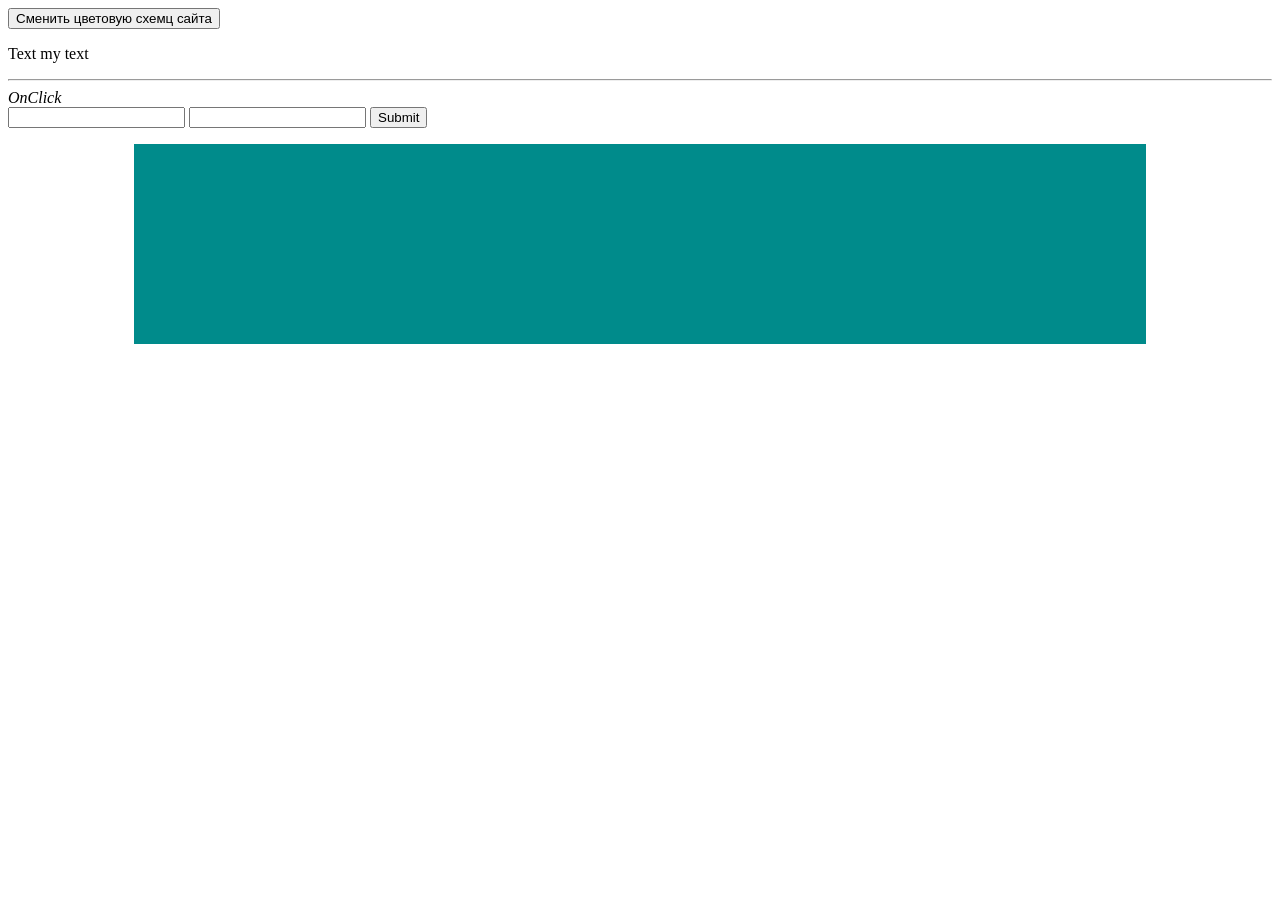
<file: lesson/index.html>
<!DOCTYPE html>
<html lang="en">
<head>
    <meta charset="UTF-8">
    <meta name="viewport" content="width=device-width, initial-scale=1.0">
    <title>Document</title>
    <link id="themeColor" rel="stylesheet" href="style/style-2.css">
    <style>
        #mouseOutElem{
            width: 80%;
            height: 200px;
            margin-right: auto;
            margin-left: auto;
            background-color: darkcyan;
        }
        </style>
</head>
<body>
    <button onclick="clickButton()" >Сменить цветовую схемц сайта</button>
    <p id="parag">Text my text</p>
	<hr>
	<i id="i" onclick="alert('Это онклик сработал');">OnClick</i>
    <form action="second.html">
        <input type="text" name="user_name">
        <input type="text" name="message">
        <input type="submit">
    </form>
    <p id="message-form"></p>
    <div id="mouseOutElem"></div>
    <!-- <script src="type.js"></script> -->
    <!-- <script src="if-else.js"></script> -->
    <!-- <script src="getElement.js"></script> -->
    <!-- <script src="fetch.js"></script> -->
    <!-- <script src="getDataForm.js"></script> -->
    <!-- <script src="window.js"></script> -->
    <script src="event.js"></script>
    <script src="change-theme_color.js"></script>
</body>
</html>
</file>
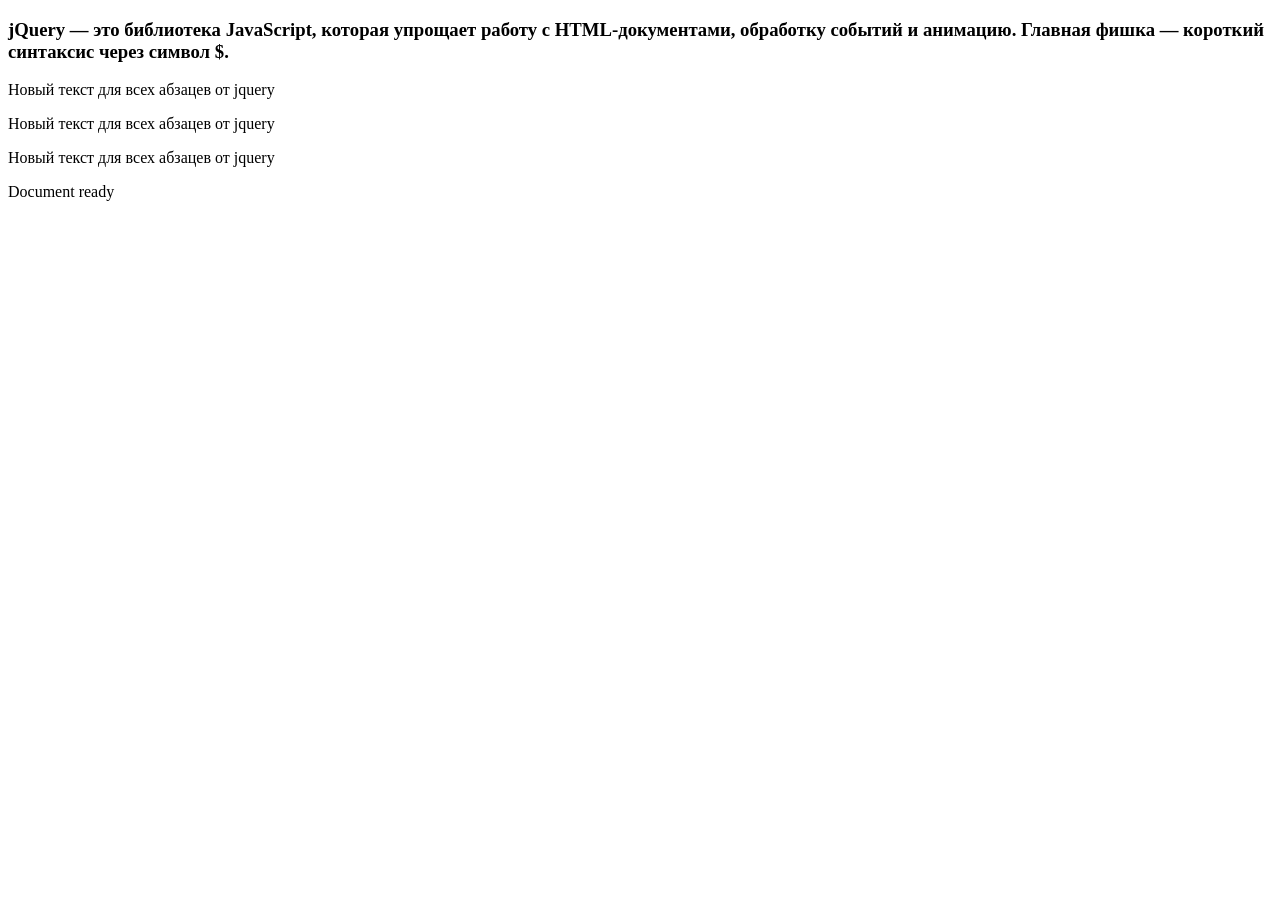
<file: lesson/jquery.html>
<!DOCTYPE html>
<html lang="en">

<head>
    <meta charset="UTF-8">
    <meta name="viewport" content="width=device-width, initial-scale=1.0">
    <title>Document</title>
</head>

<body>
    <h3>
        jQuery — это библиотека JavaScript, которая упрощает работу с
        HTML-документами, обработку событий и анимацию.
        Главная фишка — короткий синтаксис через символ $.</h3>
        <p>Lorem ipsum dolor sit amet consectetur adipisicing elit. Maiores, natus deserunt reprehenderit officiis temporibus quidem id obcaecati iste eveniet nam, quod adipisci sunt pariatur est animi. Neque facere voluptatem quas?</p>
        <p>Lorem ipsum dolor sit amet consectetur adipisicing elit. Maiores, natus deserunt reprehenderit officiis temporibus quidem id obcaecati iste eveniet nam, quod adipisci sunt pariatur est animi. Neque facere voluptatem quas?</p>
        <p>Lorem ipsum dolor sit amet consectetur adipisicing elit. Maiores, natus deserunt reprehenderit officiis temporibus quidem id obcaecati iste eveniet nam, quod adipisci sunt pariatur est animi. Neque facere voluptatem quas?</p>
    <!-- <script src="https://code.jquery.com/jquery-4.0.0.js"
        integrity="sha256-9fsHeVnKBvqh3FB2HYu7g2xseAZ5MlN6Kz/qnkASV8U=" crossorigin="anonymous"></script> -->
        <script src="jq.js"></script>
    <script>
        // Меняем текст
         $("p").text("Новый текст для всех абзацев от jquery");
        // document.addEventListener('DOMContentLoaded',()=>{
        //     let collectionP = document.querySelectorAll('p');
        //     collectionP.forEach(element => {
        //     element.textContent = 'Текст заменен с помощью querySelectorAll';
        //     });
        // });
        $(document).ready(function() {
            $('body').append('<p>Document ready</p>');
        });
        

        // Меняем HTML внутри блока с id="main"
        $("#main").html("<strong>Жирный текст</strong>"); 
        // document.getElementById('#main').innerHTML="<strong>Жирный текст</strong>";

        // Скрываем все элементы с классом .ads
        $(".ads").hide();
    </script>
</body>

</html>
</file>
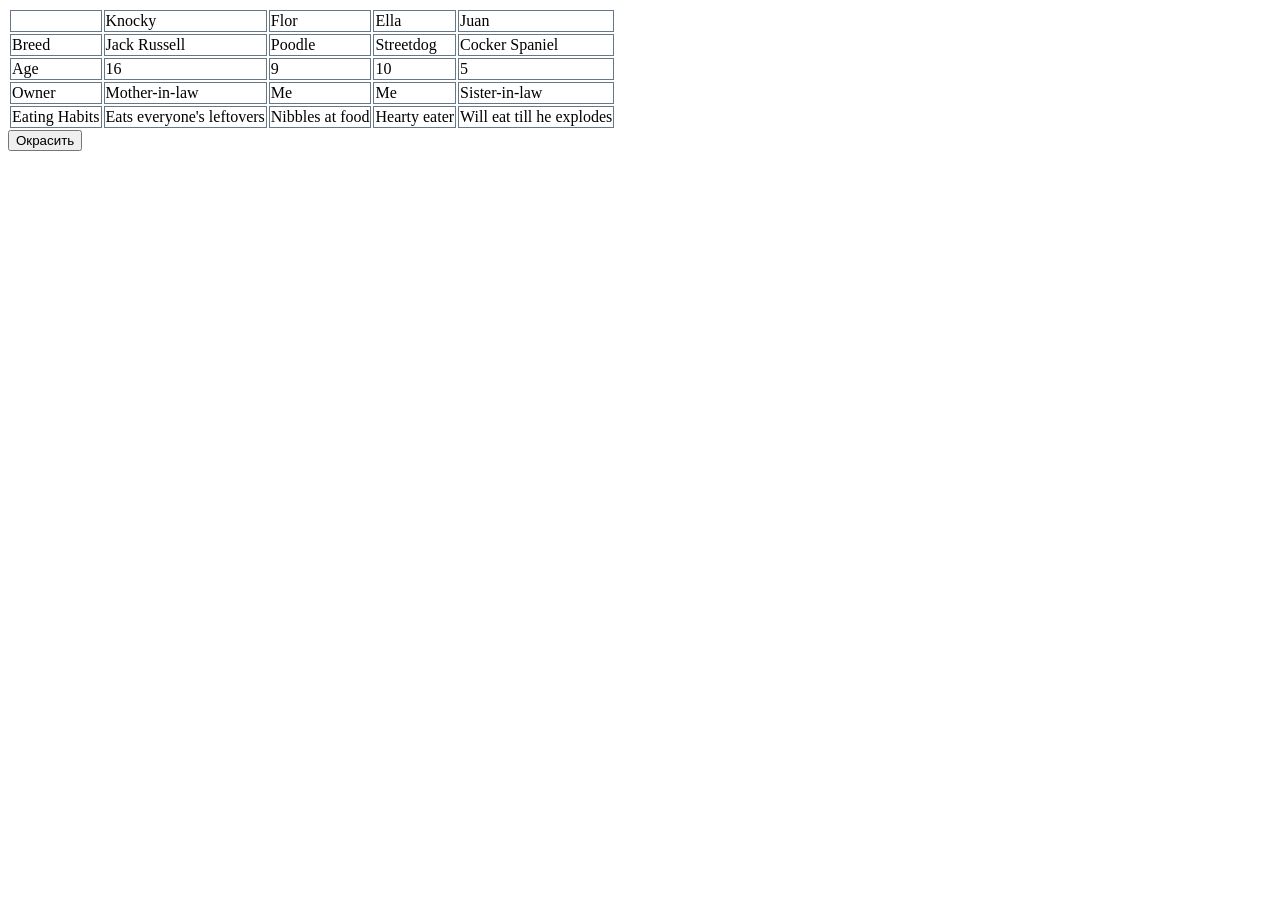
<file: lesson/table.html>
<!DOCTYPE html>
<html lang="en">

<head>
    <meta charset="UTF-8">
    <meta name="viewport" content="width=device-width, initial-scale=1.0">
    <title>Document</title>
    <style>
        td{border: 1px solid #678;
            border-spacing: 0;}
            .user-color{
                background-color: aqua;
            }
    </style>
</head>

<body>
    <table>
        <tr>
            <td>&nbsp;</td>
            <td>Knocky</td>
            <td>Flor</td>
            <td>Ella</td>
            <td>Juan</td>
        </tr>
        <tr>
            <td>Breed</td>
            <td>Jack Russell</td>
            <td>Poodle</td>
            <td>Streetdog</td>
            <td>Cocker Spaniel</td>
        </tr>
        <tr>
            <td>Age</td>
            <td>16</td>
            <td>9</td>
            <td>10</td>
            <td>5</td>
        </tr>
        <tr>
            <td>Owner</td>
            <td>Mother-in-law</td>
            <td>Me</td>
            <td>Me</td>
            <td>Sister-in-law</td>
        </tr>
        <tr>
            <td>Eating Habits</td>
            <td>Eats everyone's leftovers</td>
            <td>Nibbles at food</td>
            <td>Hearty eater</td>
            <td>Will eat till he explodes</td>
        </tr>
    </table>
    <button id="btn">Окрасить</button>
    <script src="table.js"></script>
</body>

</html>
</file>
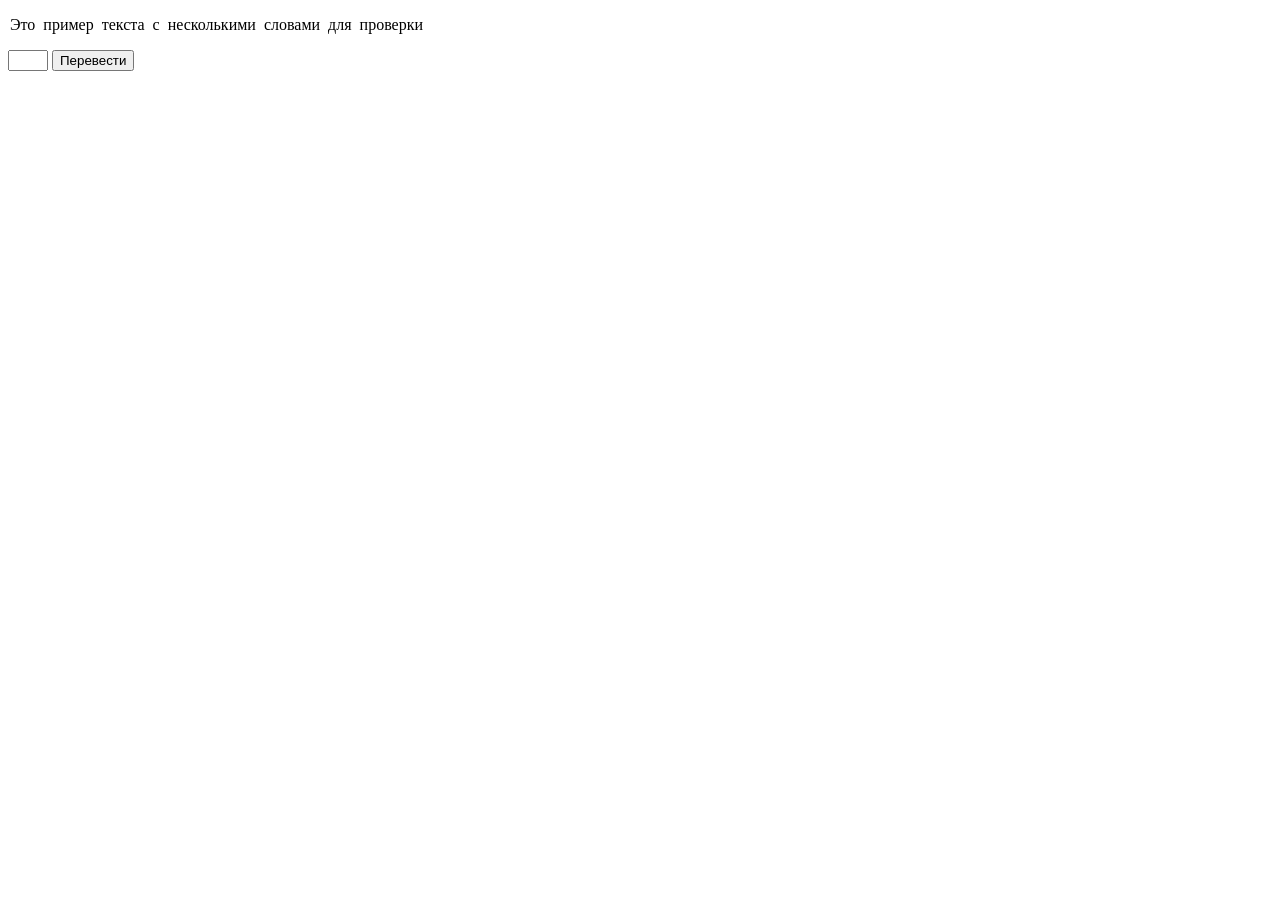
<file: dz/complete/reverseWord.html>
<!DOCTYPE html>
<html lang="ru">
<head>
    <meta charset="UTF-8">
    <title>Задача 1</title>
</head>
<body>
    <p id="text">Это пример текста с несколькими словами для проверки</p>

    <script>
        document.getElementById('text').addEventListener('click', function(e) {
            if (e.target.tagName === 'SPAN') {
                let word = e.target.textContent;
                e.target.textContent = word.split('').reverse().join('');
            }
        });

        let paragraph = document.getElementById('text');
        let html = '';
        let words = paragraph.textContent.split(' ');
        for (let i = 0; i < words.length; i++) {
            html += '<span style="cursor:pointer;margin:0 2px;">' + words[i] + '</span> ';
        }
        paragraph.innerHTML = html;
    </script>
</body>
</html>

<!DOCTYPE html>
<html lang="ru">
<head>
    <meta charset="UTF-8">
    <title>Задача 2</title>
</head>
<body>
    <form id="numForm">
        <input type="number" id="numInput" min="0" max="9" required>
        <button type="submit">Перевести</button>
    </form>

    <div id="results"></div>

    <script>
        function numToWord(n) {
            let words = ['ноль', 'один', 'два', 'три', 'четыре', 'пять', 'шесть', 'семь', 'восемь', 'девять'];
            return words[n];
        }

        function showResults() {
            let data = JSON.parse(localStorage.getItem('nums') || '[]');
            let out = '';
            for (let i = 0; i < data.length; i++) {
                out += data[i].num + ' - ' + data[i].word + '<br>';
            }
            document.getElementById('results').innerHTML = out;
        }

        document.getElementById('numForm').addEventListener('submit', function(e) {
            e.preventDefault();
            let num = parseInt(document.getElementById('numInput').value);
            if (num >= 0 && num <= 9) {
                let word = numToWord(num);
                let data = JSON.parse(localStorage.getItem('nums') || '[]');
                data.push({num: num, word: word});
                localStorage.setItem('nums', JSON.stringify(data));
                document.getElementById('numInput').value = '';
                showResults();
            }
        });

        showResults();
    </script>
</body>
</html>
</file>
<file: lesson/style/style-2.css>
body{
    background-color: #fff
}
</file>
